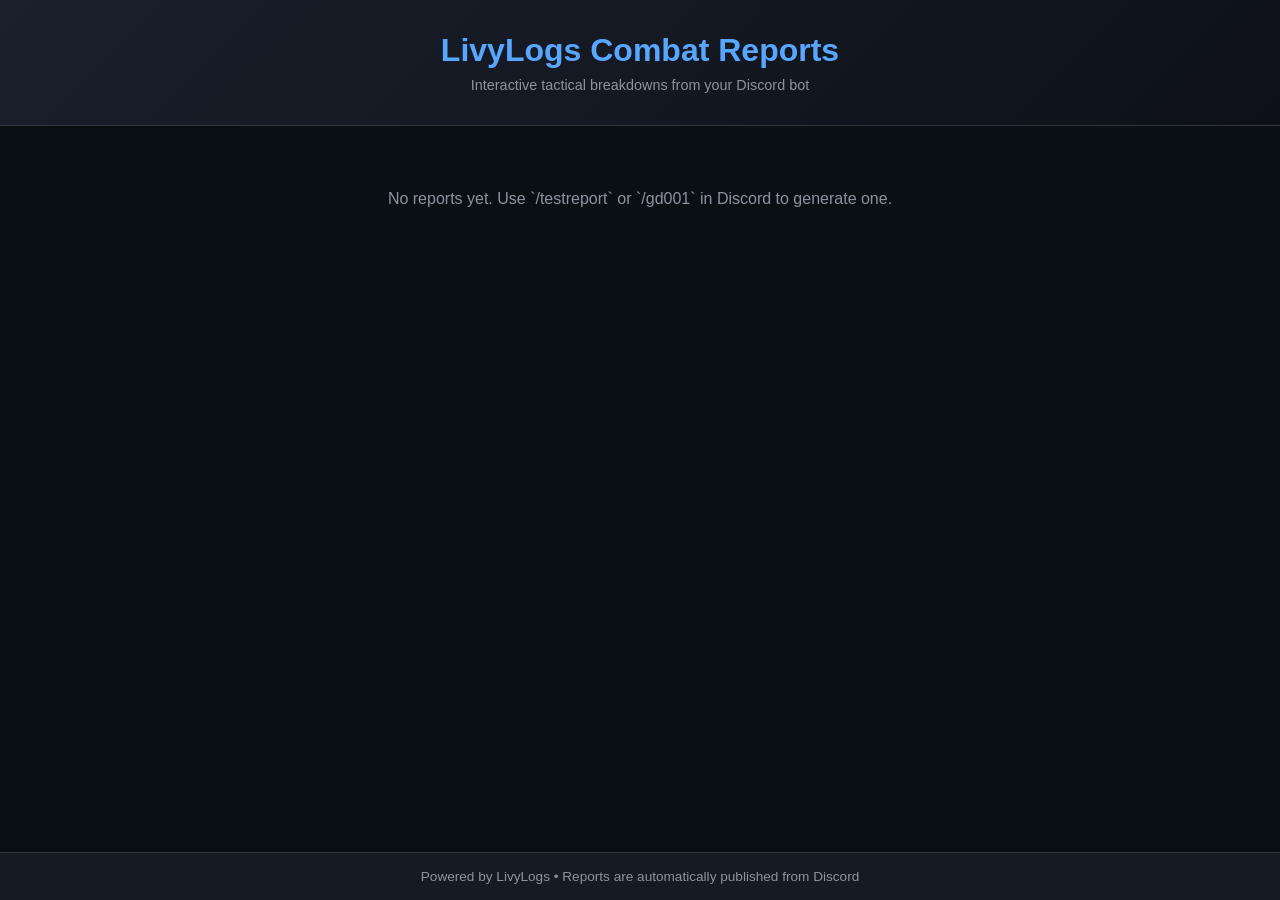
<file: liviusweb/index.html>
<!DOCTYPE html>
<html lang="en">
<head>
    <meta charset="UTF-8">
    <meta name="viewport" content="width=device-width, initial-scale=1.0">
    <title>LivyLogs Combat Reports</title>
    <link rel="stylesheet" href="style.css">
</head>
<body>
    <header>
        <h1>LivyLogs Combat Reports</h1>
        <p>Interactive tactical breakdowns from your Discord bot</p>
    </header>
    <main>
        <div id="report-list">
            <p class="loading">Loading reports...</p>
        </div>
    </main>
    <footer>
        <p>Powered by LivyLogs • Reports are automatically published from Discord</p>
    </footer>
    <script src="script.js"></script>
</body>
</html>
</file>
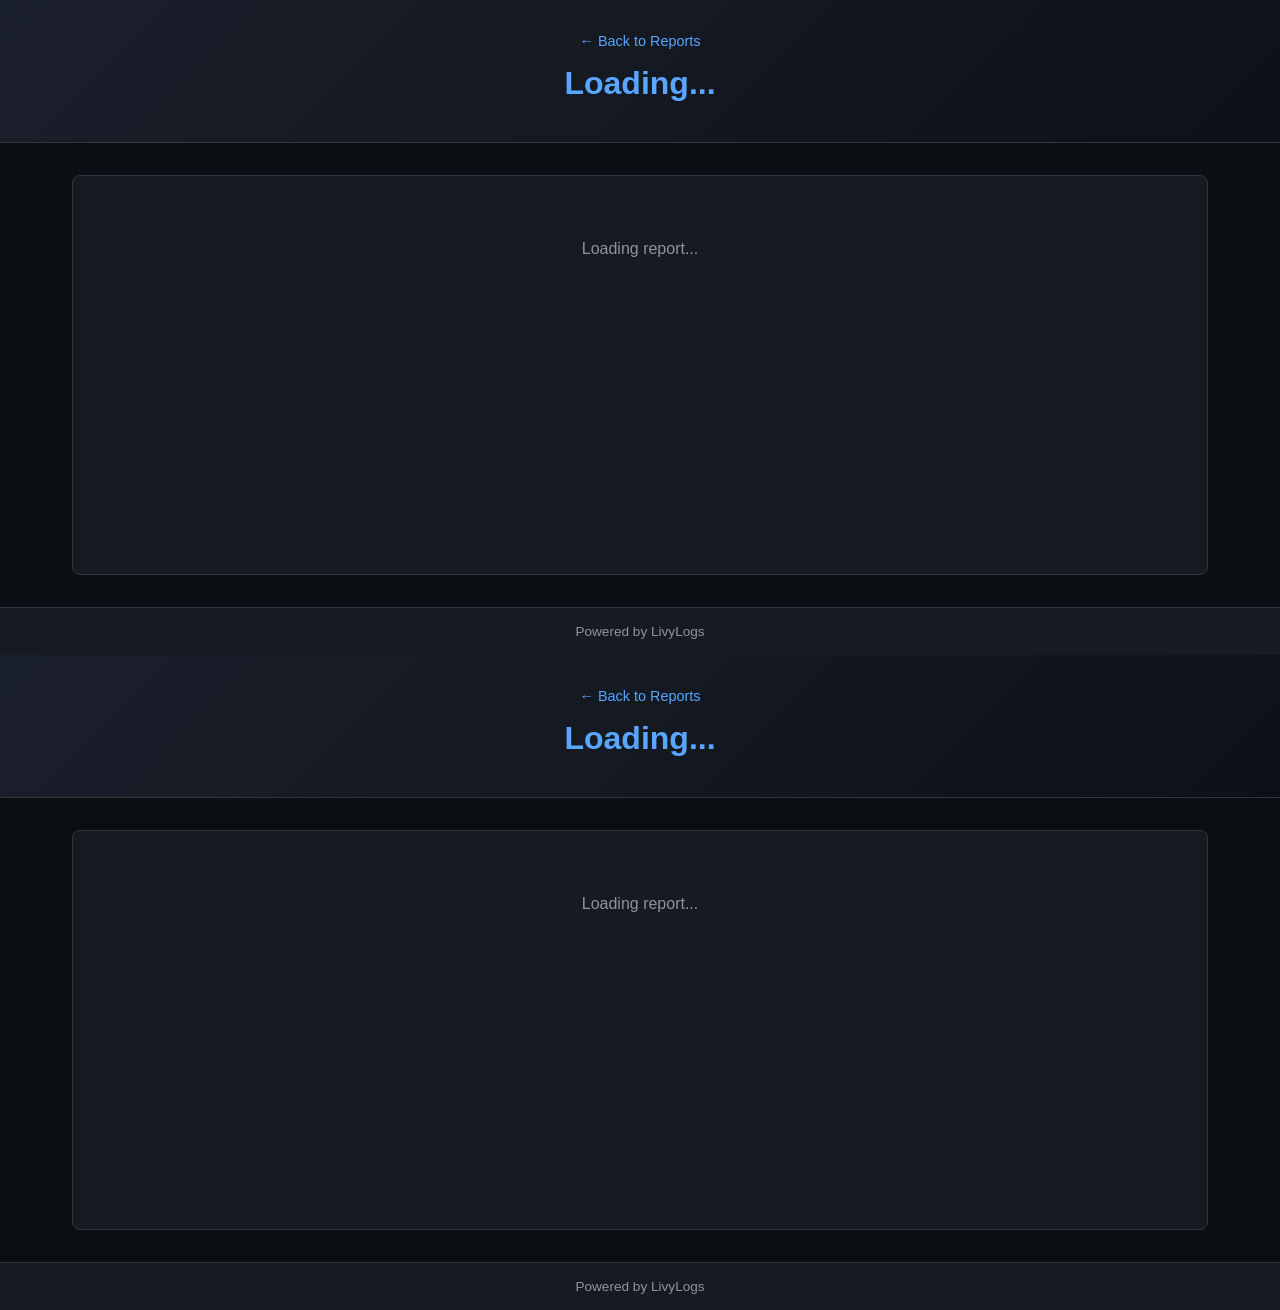
<file: liviusweb/report.html>
<!DOCTYPE html>
<html lang="en">
<head>
    <meta charset="UTF-8">
    <meta name="viewport" content="width=device-width, initial-scale=1.0">
    <title>Combat Report - LivyLogs</title>
    <link rel="stylesheet" href="style.css">
</head>
<body>
    <header>
        <a href="index.html" class="back-link">← Back to Reports</a>
        <h1 id="report-title">Loading...</h1>
    </header>
    <main>
        <div id="report-content">
            <p class="loading">Loading report...</p>
        </div>
    </main>
    <footer>
        <p>Powered by LivyLogs</p>
    </footer>
    <script src="script.js"></script>
</body>
</html>
<!DOCTYPE html>
<html lang="en">
<head>
    <meta charset="UTF-8">
    <meta name="viewport" content="width=device-width, initial-scale=1.0">
    <title>Combat Report - LivyLogs</title>
    <link rel="stylesheet" href="style.css">
</head>
<body>
    <header>
        <a href="index.html" class="back-link">← Back to Reports</a>
        <h1 id="report-title">Loading...</h1>
    </header>
    <main>
        <div id="report-content">
            <p class="loading">Loading report...</p>
        </div>
    </main>
    <footer>
        <p>Powered by LivyLogs</p>
    </footer>
    <script src="script.js"></script>
</body>
</html>
</file>
<file: liviusweb/style.css>
* {
    margin: 0;
    padding: 0;
    box-sizing: border-box;
}

body {
    font-family: 'Segoe UI', Tahoma, Geneva, Verdana, sans-serif;
    background: #0a0f14;
    color: #e0e0e0;
    min-height: 100vh;
    display: flex;
    flex-direction: column;
}

header {
    background: linear-gradient(135deg, #1a202c 0%, #0d1117 100%);
    padding: 2rem;
    text-align: center;
    border-bottom: 1px solid #30363d;
}

header h1 {
    font-size: 2rem;
    color: #58a6ff;
    margin-bottom: 0.5rem;
}

header p {
    color: #8b949e;
    font-size: 0.9rem;
}

.back-link {
    display: inline-block;
    color: #58a6ff;
    text-decoration: none;
    margin-bottom: 1rem;
    font-size: 0.9rem;
}

.back-link:hover {
    text-decoration: underline;
}

main {
    flex: 1;
    max-width: 1200px;
    margin: 0 auto;
    padding: 2rem;
    width: 100%;
}

#report-list {
    display: grid;
    gap: 1rem;
}

.report-card {
    background: #161b22;
    border: 1px solid #30363d;
    border-radius: 8px;
    padding: 1.5rem;
    transition: border-color 0.2s;
    cursor: pointer;
}

.report-card:hover {
    border-color: #58a6ff;
}

.report-card h3 {
    color: #c9d1d9;
    margin-bottom: 0.5rem;
}

.report-card .meta {
    color: #8b949e;
    font-size: 0.85rem;
    margin-bottom: 0.5rem;
}

.report-card .stats {
    display: flex;
    gap: 1rem;
    flex-wrap: wrap;
}

.report-card .stat {
    background: #21262d;
    padding: 0.25rem 0.75rem;
    border-radius: 4px;
    font-size: 0.85rem;
}

.report-card .stat.damage { color: #f85149; }
.report-card .stat.healing { color: #3fb950; }
.report-card .stat.kd { color: #d29922; }

.loading {
    text-align: center;
    color: #8b949e;
    padding: 2rem;
}

#report-content {
    background: #161b22;
    border: 1px solid #30363d;
    border-radius: 8px;
    padding: 2rem;
    min-height: 400px;
}

#report-content iframe {
    width: 100%;
    height: 80vh;
    border: none;
    border-radius: 4px;
}

footer {
    background: #161b22;
    padding: 1rem;
    text-align: center;
    color: #8b949e;
    font-size: 0.85rem;
    border-top: 1px solid #30363d;
}
* {
    margin: 0;
    padding: 0;
    box-sizing: border-box;
}

body {
    font-family: 'Segoe UI', Tahoma, Geneva, Verdana, sans-serif;
    background: #0a0f14;
    color: #e0e0e0;
    min-height: 100vh;
    display: flex;
    flex-direction: column;
}

header {
    background: linear-gradient(135deg, #1a202c 0%, #0d1117 100%);
    padding: 2rem;
    text-align: center;
    border-bottom: 1px solid #30363d;
}

header h1 {
    font-size: 2rem;
    color: #58a6ff;
    margin-bottom: 0.5rem;
}

header p {
    color: #8b949e;
    font-size: 0.9rem;
}

.back-link {
    display: inline-block;
    color: #58a6ff;
    text-decoration: none;
    margin-bottom: 1rem;
    font-size: 0.9rem;
}

.back-link:hover {
    text-decoration: underline;
}

main {
    flex: 1;
    max-width: 1200px;
    margin: 0 auto;
    padding: 2rem;
    width: 100%;
}

#report-list {
    display: grid;
    gap: 1rem;
}

.report-card {
    background: #161b22;
    border: 1px solid #30363d;
    border-radius: 8px;
    padding: 1.5rem;
    transition: border-color 0.2s;
    cursor: pointer;
}

.report-card:hover {
    border-color: #58a6ff;
}

.report-card h3 {
    color: #c9d1d9;
    margin-bottom: 0.5rem;
}

.report-card .meta {
    color: #8b949e;
    font-size: 0.85rem;
    margin-bottom: 0.5rem;
}

.report-card .stats {
    display: flex;
    gap: 1rem;
    flex-wrap: wrap;
}

.report-card .stat {
    background: #21262d;
    padding: 0.25rem 0.75rem;
    border-radius: 4px;
    font-size: 0.85rem;
}

.report-card .stat.damage { color: #f85149; }
.report-card .stat.healing { color: #3fb950; }
.report-card .stat.kd { color: #d29922; }

.loading {
    text-align: center;
    color: #8b949e;
    padding: 2rem;
}

#report-content {
    background: #161b22;
    border: 1px solid #30363d;
    border-radius: 8px;
    padding: 2rem;
    min-height: 400px;
}

#report-content iframe {
    width: 100%;
    height: 80vh;
    border: none;
    border-radius: 4px;
}

footer {
    background: #161b22;
    padding: 1rem;
    text-align: center;
    color: #8b949e;
    font-size: 0.85rem;
    border-top: 1px solid #30363d;
}
</file>
